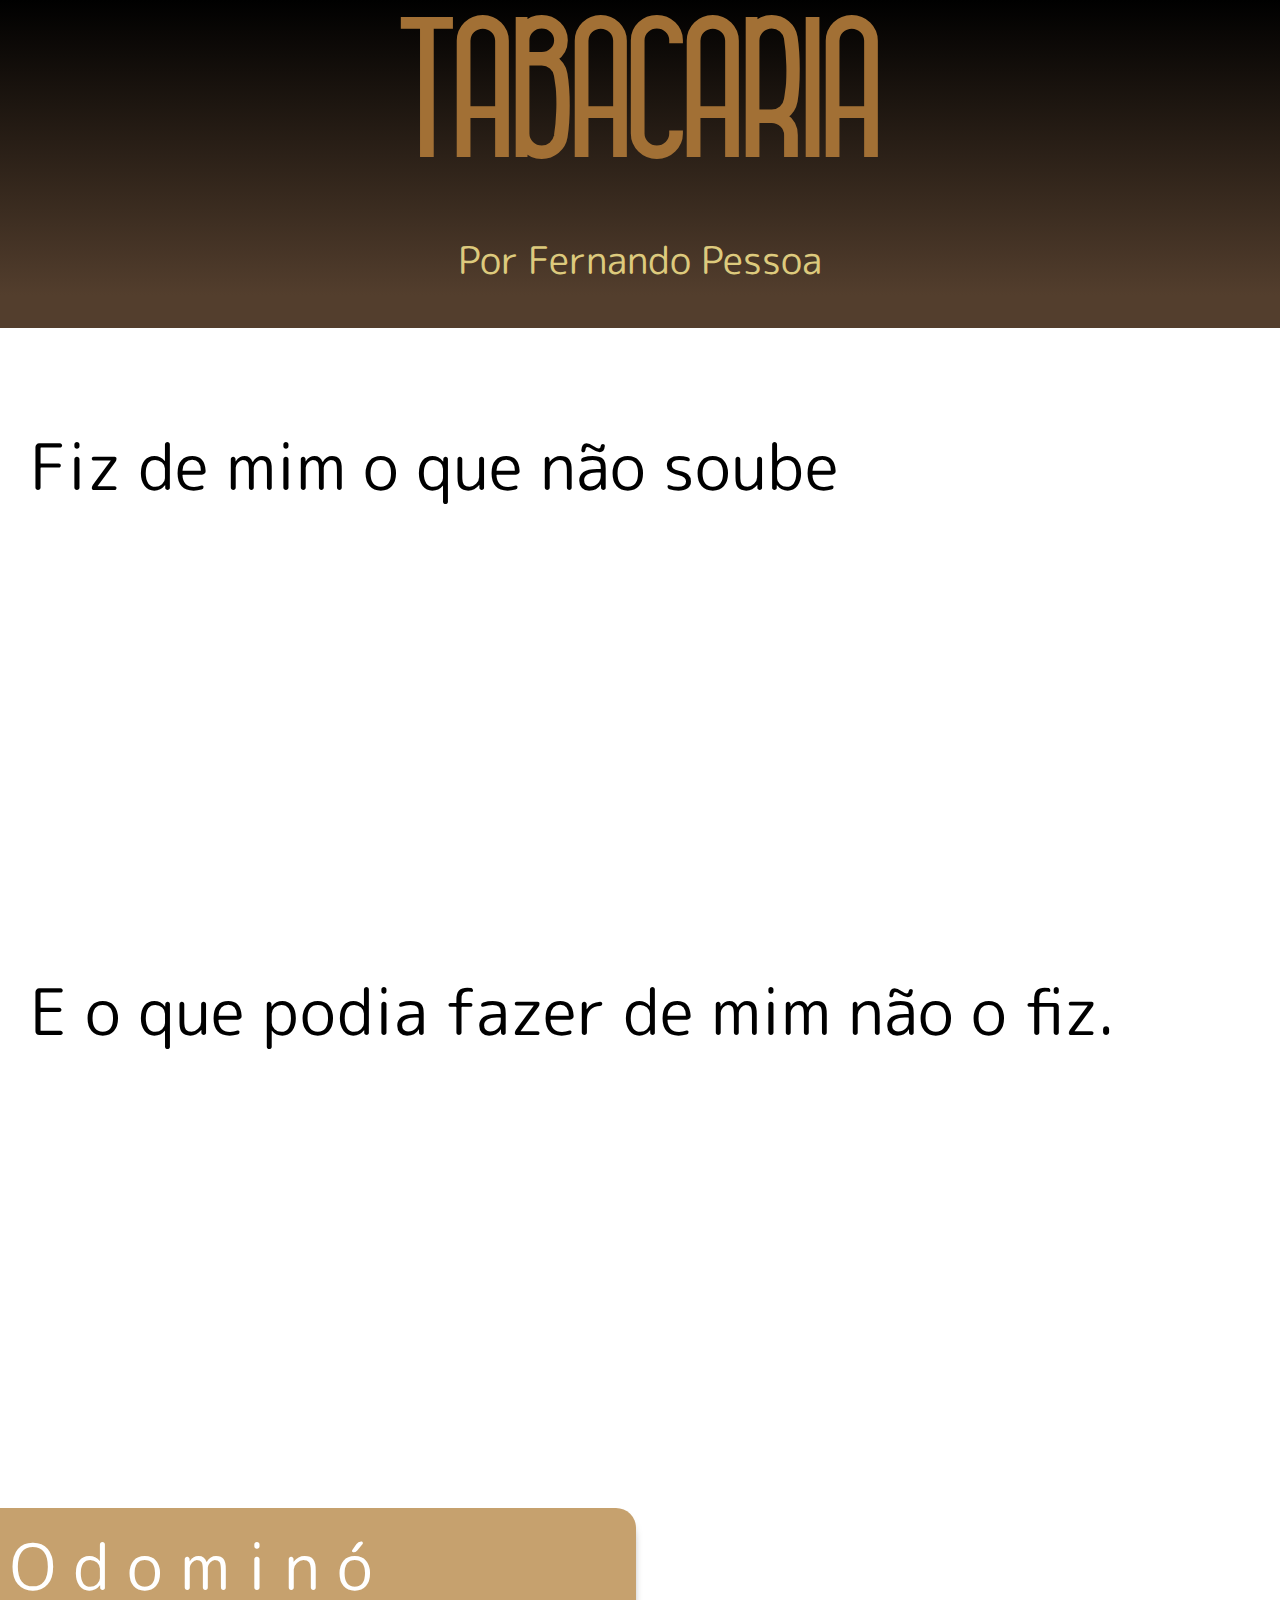
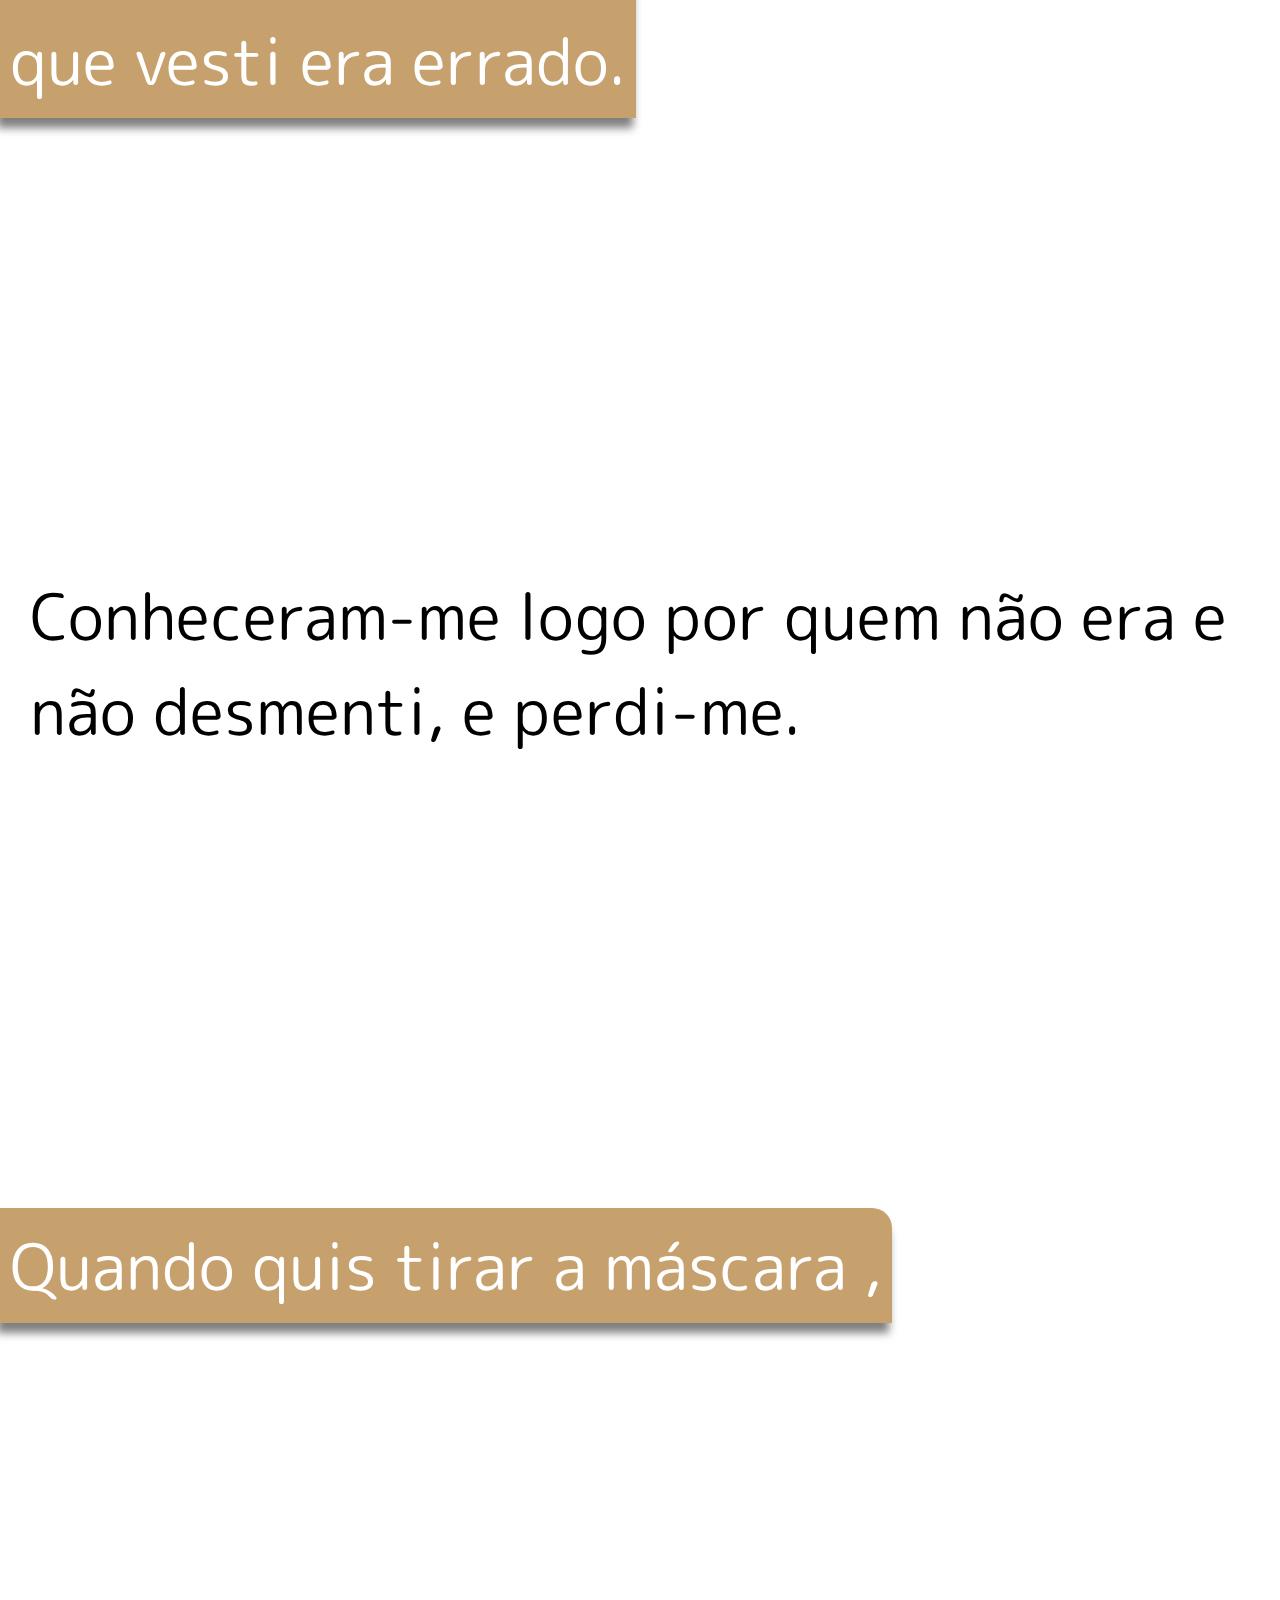
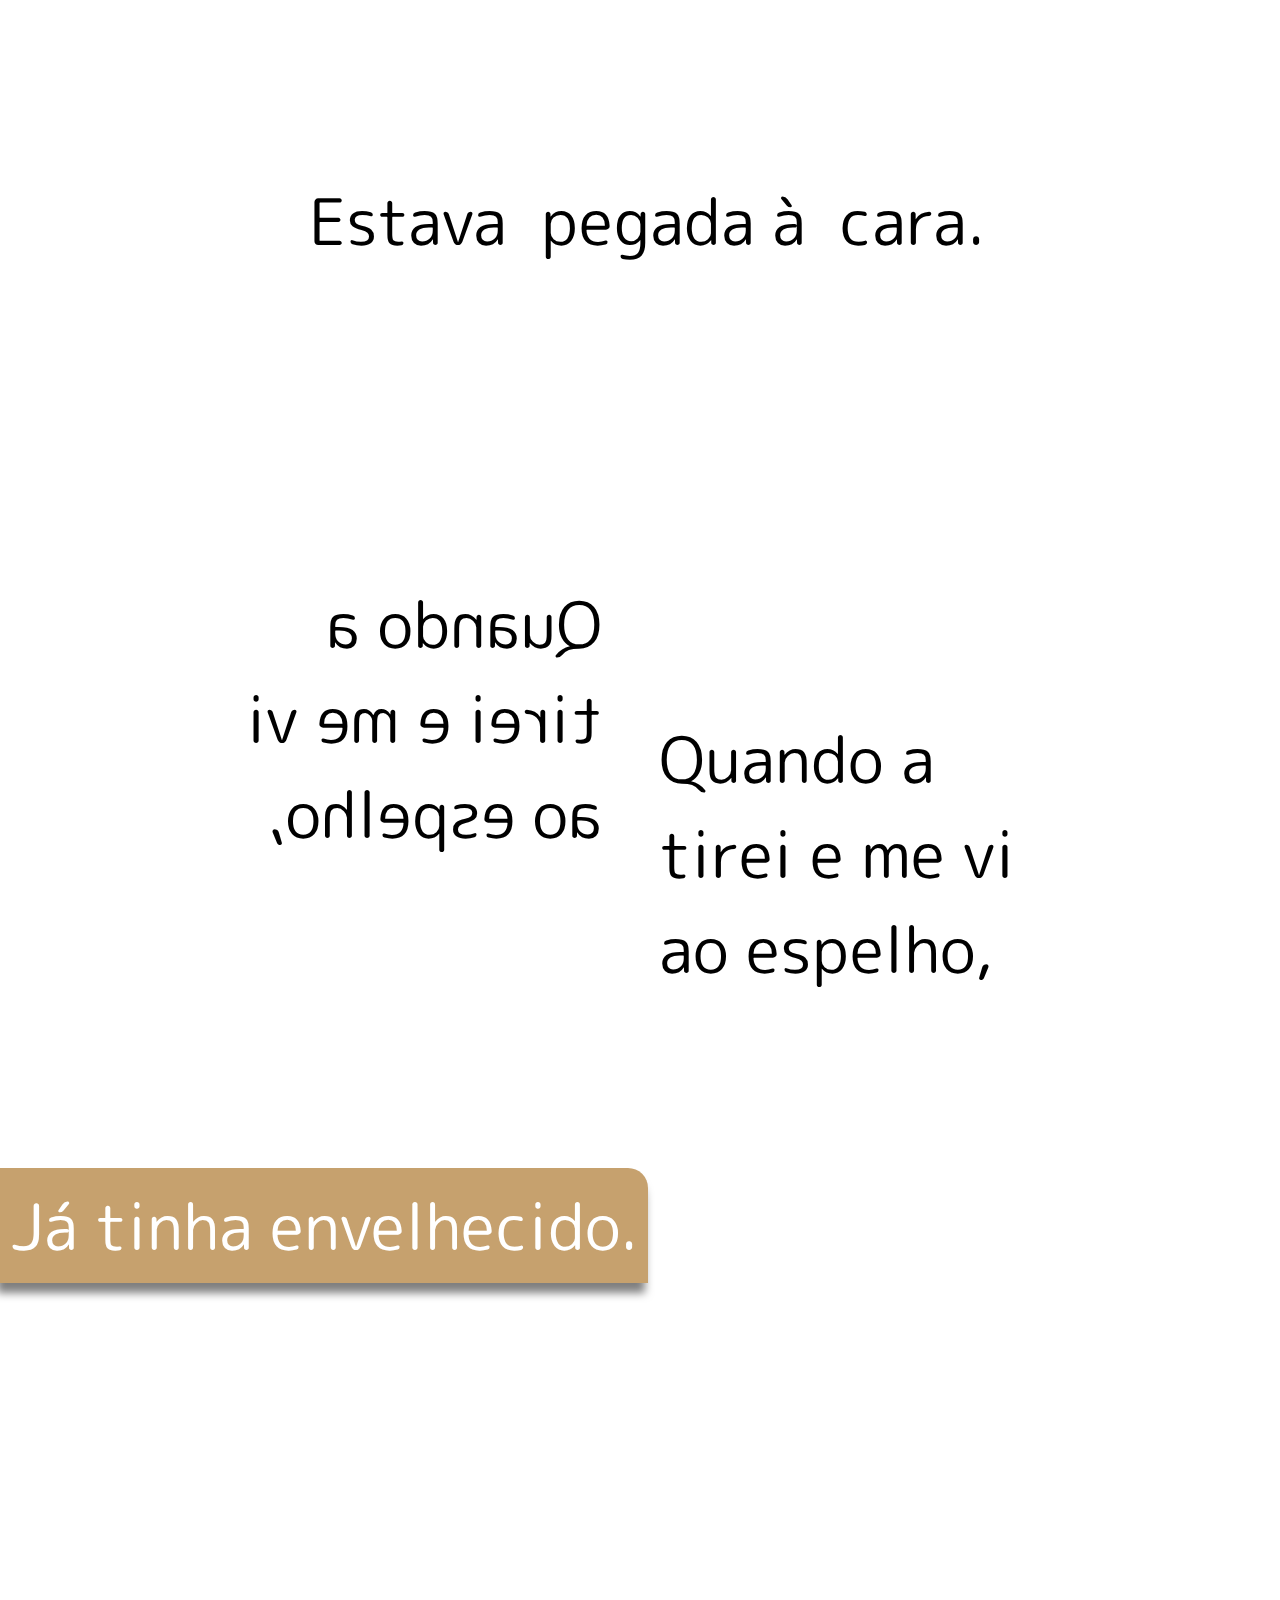
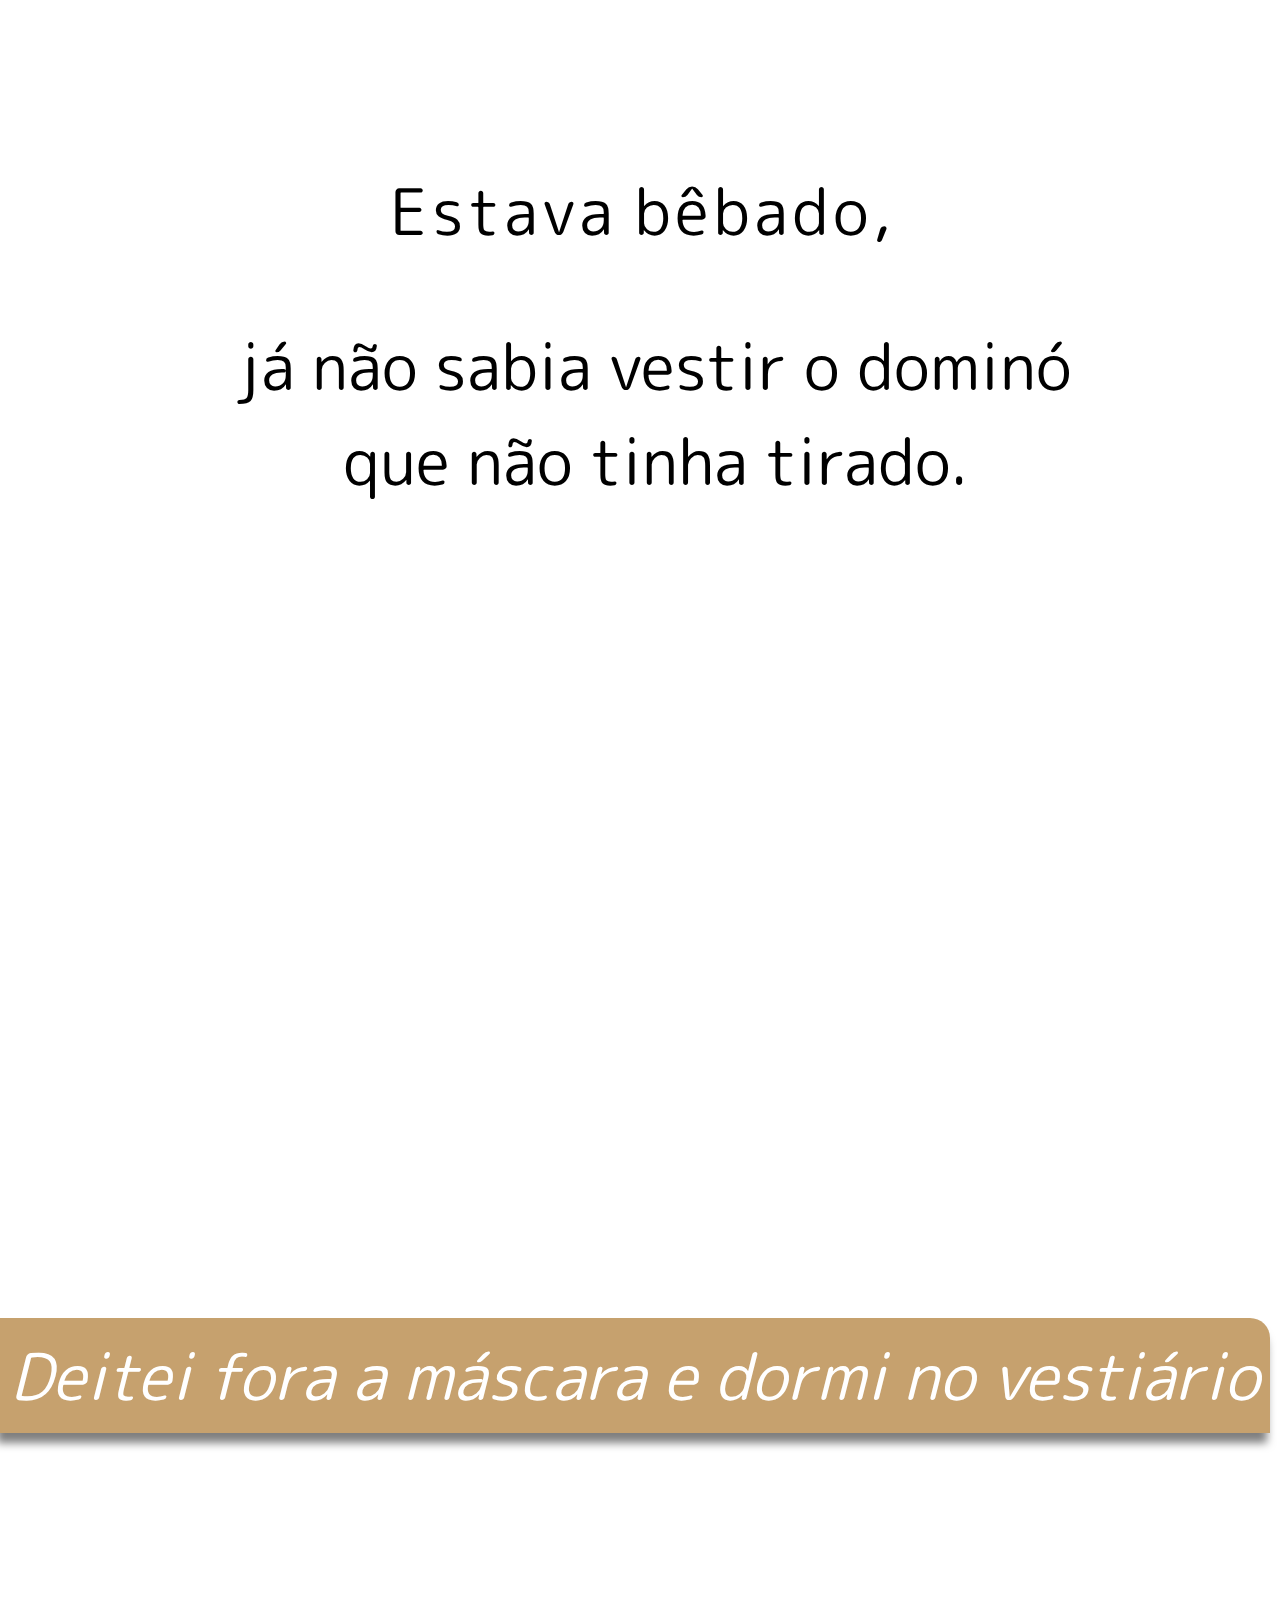
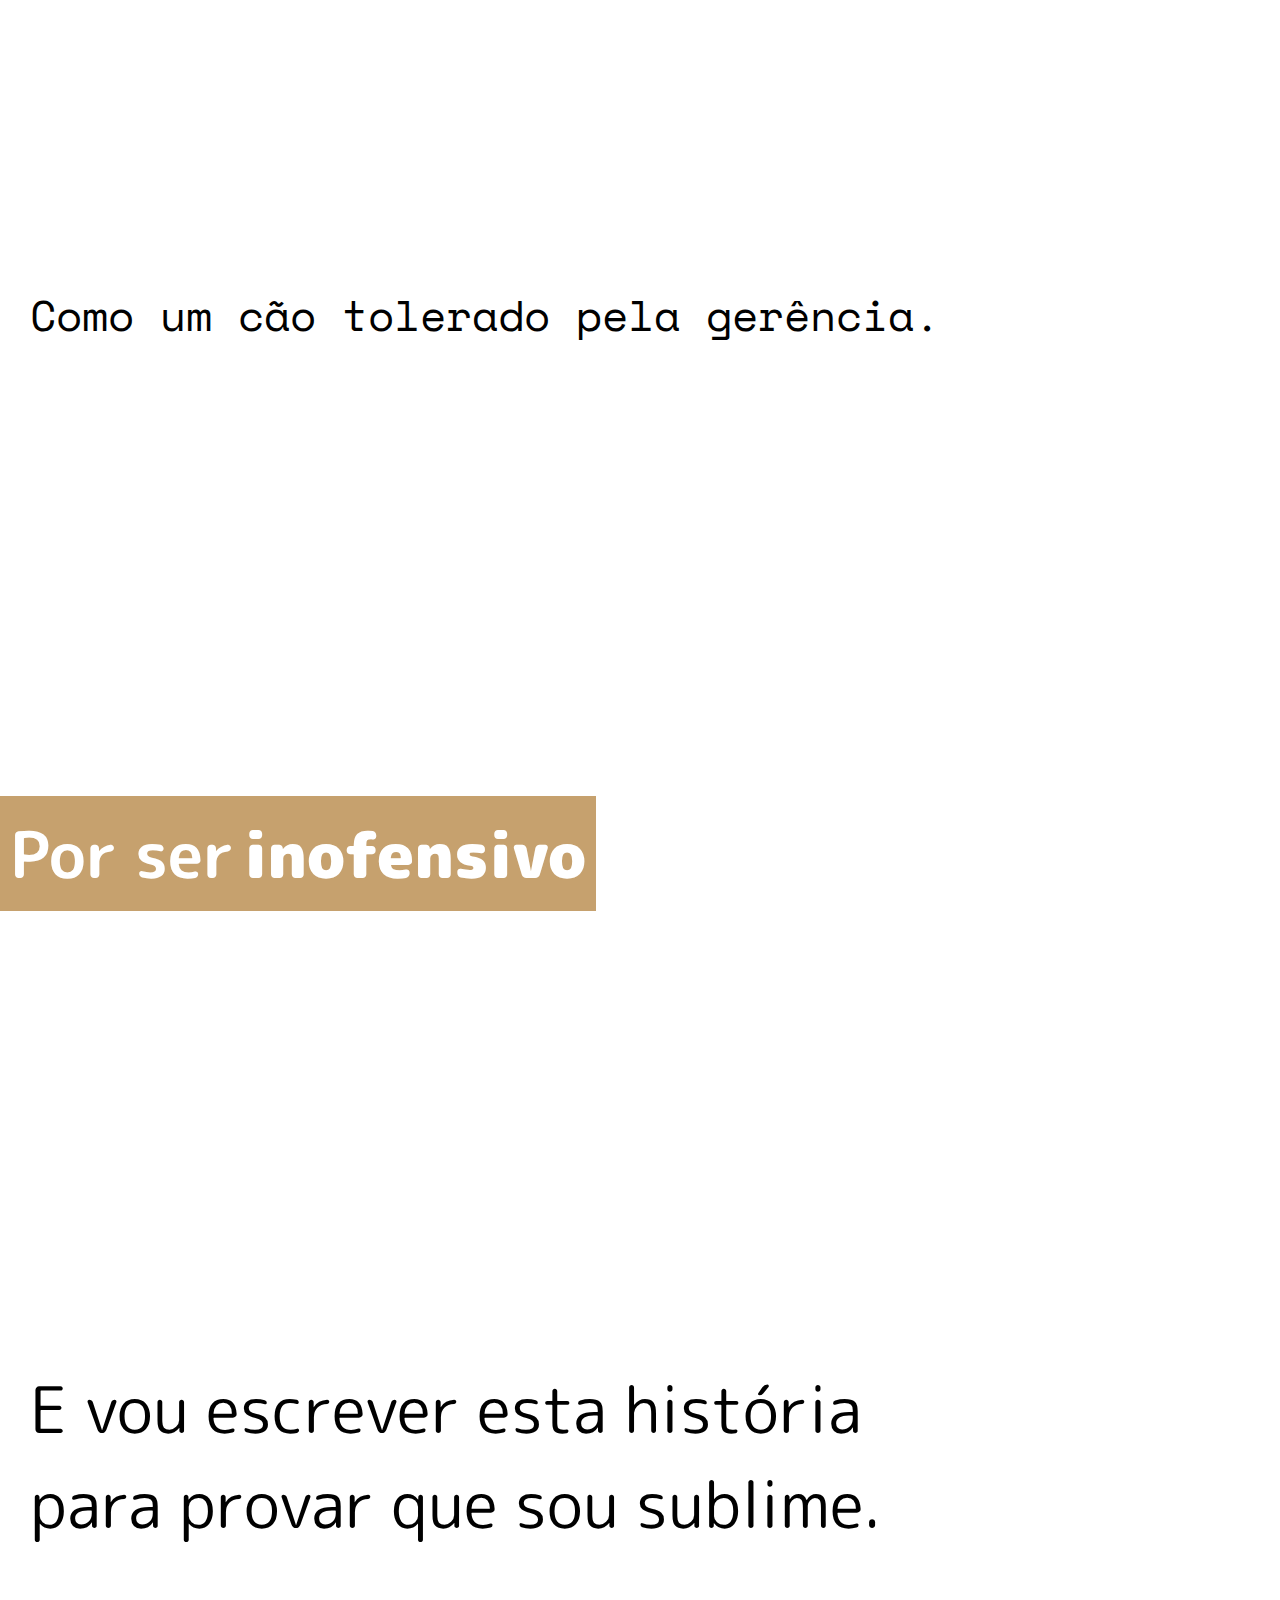
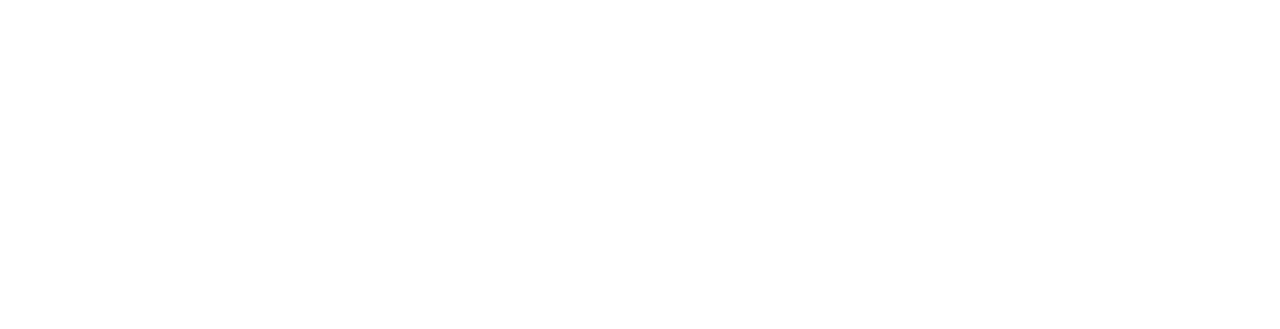
<file: index.html>
<!DOCTYPE html>
<html lang="pt-br">
<head>
    <meta charset="UTF-8">
    <meta name="viewport" content="width=device-width, initial-scale=1.0">
    <title>Cordel Moderno</title>
    <link rel="shortcut icon" href="imagens/favicon.ico" type="image/x-icon">
    <!--
        <a href="https://www.flaticon.com/br/icones-gratis/escreva" title="escreva ícones">Escreva ícones criados por Freepik - Flaticon</a> 
    -->
    <link rel="stylesheet" href="style.css">
</head>
<body>
    <header>
        <h1>Tabacaria</h1>
        <!-- Adicionar link ao autor -->
        <p>Por Fernando Pessoa</p>
    </header>
    <main>
        <article>
            <!-- Envelopar div's em sections para efeito paralaxe -->
            <section class="normal">
                <div id="v1">
                    <p>Fiz de mim o que não soube</p>
                </div>
                <div id="v2">
                    <p>E o que podia fazer de mim <strong class="false">não o fiz.</strong></p>
                </div>
            </section>
            <section class="image">
                <div id="v3">
                    <p>O <span class="principal">
                            <span id="d">d</span>
                            <span id="o">o</span>
                            <span id="m">m</span>
                            <span id="i">i</span>
                            <span id="n">n</span>
                            <span id="_o">ó</span>
                    </span><br>que vesti era errado.</p>
                </div>
            </section>
            <section class="normal">
                <div id="v4">
                    <p>Conheceram-me logo por quem não era e não desmenti, e perdi-me.</p>
                </div>
            </section>
            <section class="image">
                <div id="v5">
                    <p>Quando quis tirar a <span>máscara</span>,</p>
                </div>
            </section>
            <section class="normal">
                <div id="v6">
                    <p>
                        <span id="estava">Estava</span>
                        <span id="pegada">pegada à</span>
                        <span id="cara">cara.</span>
                    </p>
                </div>
                <div id="v7">
                    <section id="secesquerda">
                        <p id="esquerda">Quando a tirei e me vi <br>ao espelho,</p>
                    </section>
                    <section>
                        <p id="direita">Quando a tirei e me vi <br>ao espelho,</p>
                    </section>
                </div>
            </section>
            <section class="image">
                <div id="v8">
                    <p>Já tinha envelhecido.</p>
                </div>
            </section>
            <section class="normal">
                <div id="v9">
                        <!-- Palavra estava -->
                        <p id="stava">E</p>
                        <p id="etava">s</p>
                        <p id="esava">t</p>
                        <p id="estva">a</p>
                        <p id="estaa">v</p>
                        <p id="estav">a</p>
                        <!-- Palavra "bêbado" -->
                        <span>
                            <p id="ebado">b</p>
                            <p id="bbado">ê</p>
                            <p id="beado">b</p>
                            <p id="bebdo">a</p>
                            <p id="bebao">d</p>
                            <p id="bebad">o</p>
                            <p id="virgula">,</p>
                        </span>
                        <br>
                        <div>
                            <p>já não sabia vestir o dominó <br>que não tinha tirado.</p>
                        </div>
                </div>
            </section>
            <section class="image">
                <div id="v10">
                    <p>Deitei fora a máscara e dormi no vestiário</p>
                </div>
            </section>
            <section class="normal">
                <div id="v11">
                    <p>Como um cão tolerado pela gerência.</p>
                </div>
            </section>
            <section class="image">
                <div id="v12">
                    <p class="except">Por ser</p><p class="except" id="inofensivo">inofensivo</p>
                </div>
            </section>
            <section class="normal">
                <div id="v13">
                    <p>E vou escrever esta história <br>para provar que sou sublime.</p>
                </div>
            </section>
            
        </article>
    </main>

    <footer>
        <p> Site criado por Guilherme Lopes Soares para estudo do Curso em Vídeo</p>
    </footer>
</body>
</html>
</file>
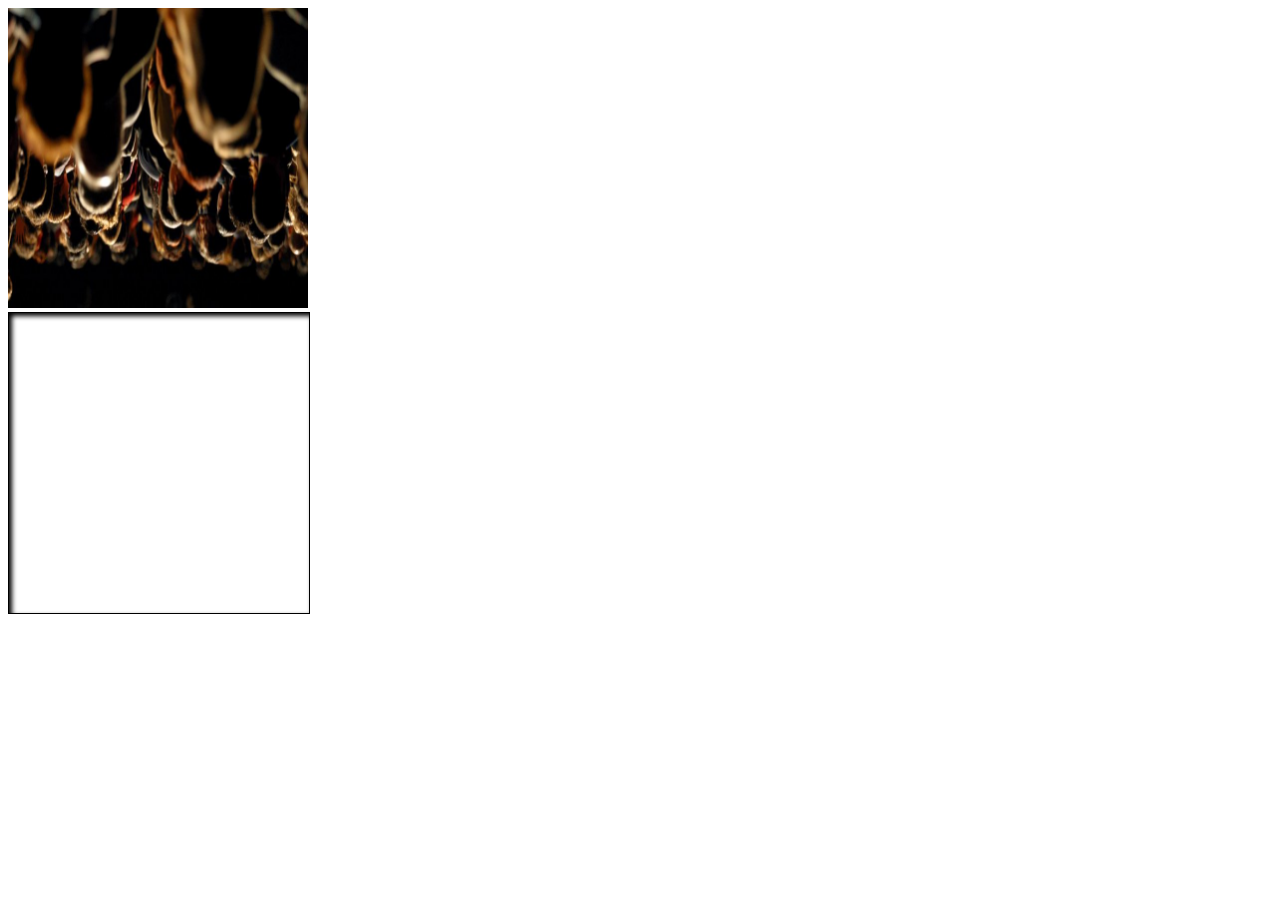
<file: teste.html>
<!DOCTYPE html>
<html lang="en">
<head>
    <meta charset="UTF-8">
    <meta name="viewport" content="width=device-width, initial-scale=1.0">
    <title>Document</title>

    <style>
        img {
            width: 300px;
            height: 300px;
            transform: rotateX(180deg);
        }
        div {
            width: 300px;
            height: 300px;
            border: 1px solid black;
            box-shadow: inset 3px 3px 5px 0px black;
        }
    </style>
</head>
<body>
    <img src="imagens/wallpaper001.jpg" alt="sas">
    <div></div>
</body>
</html>
</file>
<file: style.css>
@charset "UTF-8";

/*
--caf-noir: #533e2dff;
--golden-brown: #a27035ff;
--lion: #b88b4aff;
--citron: #ddca7dff;
--vanilla: #f7e7a7ff;
*/

@import url('https://fonts.googleapis.com/css2?family=M+PLUS+Rounded+1c:wght@100;300;400;500;700;800;900&display=swap');

/*font-family: 'M PLUS Rounded 1c', sans-serif;*/

@import url('https://fonts.googleapis.com/css2?family=Space+Mono:ital,wght@0,400;0,700;1,700&display=swap');

/* font-family: 'Space Mono', monospace; */

@font-face {
    font-family: 'Havana';
    src: 
    url('fontes/Colonial\ Havana.otf') format('opentype'),
    url('fontes/ColonialHavana-Clara.otf') format('opentype'),
    url('fontes/HabanaColonial-Bold.otf') format('opentype');
}

@keyframes appear {
    0% {
        opacity: 0;
    }
    50% {
        opacity: 1;
        translate: 0 0;
    }
    100% {
        opacity: 1;
        translate: 0 0;
    }
}

@keyframes opacity {
    0% {
        opacity: 1;
    }
    50% {
        opacity: 0;
        translate: 0 0;
    }
    100% {
        opacity: 0;
        translate: 0 0;
    }
}

@keyframes strongfalse {
    from {
        color: white;
    }
    to {
        color: rgb(210, 1, 1);
    }
}

@keyframes scale {
    0% {
        font-size:"";
    }
    25% {
        font-size: calc(var(--tamanhofonte_p) *1.5);
    }
    100% {
        font-size:"";
    }
}

@keyframes lost {
    0% {
        opacity: 1;
    }
    100% {
        opacity: 0;
        translate: 0 0;
    }
}

@keyframes mask {
    from {
        color: "";
    }
    to {
        color: rgba(255, 255, 255, 0);
        -webkit-text-stroke: 1px white;
    }
}

@keyframes gum_estava {
    0% {
        color: rgb(0,0,0);
        text-shadow: 0px0px 0px black;
    }
    50% {
        color: rgba(0, 0, 0, 0.1);
        text-shadow: 100px -50px 0px black;

    }
    100% {
        color: rgb(0,0,0);
        text-shadow: 0px0px 0px black;
    }
}
@keyframes gum_pegada {
    0% {
        color: black;
        text-shadow: 0px0px 0px black;
    }
    50% {
        color: rgba(0, 0, 0, 0.1);
        text-shadow: -50px 50px 0px black;

    }
    100% {
        color: black;
        text-shadow: 0px0px 0px black;
    }
}
@keyframes gum_cara {
    0% {
        color: black;
        text-shadow: 0px0px 0px black;
    }
    50% {
        color: rgba(0, 0, 0, 0.1);
        text-shadow: 20px 100px 0px black;
    }
    100% {
        color: black;
        text-shadow: 0px0px 0px black;
    }
}

@keyframes bebado {
    0% {
        transform: translateY(30px);
        text-shadow: 0px 0px 0px rgba(0, 0, 0, 0.8);
    }
    50% {
        transform: translateY(0px);
        text-shadow: 0px 10px 0px rgba(0, 0, 0, 0.2);


    }
    100% {
        transform: translateY(30px);
        text-shadow: 0px -10px 0px rgba(0, 0, 0, 0.9);
    }
}

@keyframes typing {
    from {
        width: 0;
    }
}

@keyframes weak {
    0% {font-weight: 900;}
    10% {font-weight: 800;}
    20% {font-weight: 700;}
    30% {font-weight: 600;}
    40% {font-weight: 500;}
    50% {font-weight: 400;}
    60% {font-weight: 300;}
    70% {font-weight: 200;}
    80% {font-weight: 100;}
    100% {font-weight: 100;}
}

* {
    margin: 0px;
    padding: 0px;
    /* border: 1px dashed white; */
}

:root {
    --cafe: #533e2dff;
    --brown: #a27035ff;
    --lion: #b88b4aff;
    --citron: #ddca7dff;
    --vanilla: rgb(253, 246, 218);

    --fontprincipal: 'Havana', sans-serif;
    --fontnormal: 'M PLUS Rounded 1c', sans-serif;
    
    --tamanhofonte_h1: 15vw;
    --tamanhofonte_sub: 3vw;
    --tamanhofonte_p: 5vw; 

}

strong.false {
    font-weight: normal;
    animation: strongfalse linear 10s both;
    animation-timeline: view(block);
    animation-range: cover 0% cover 50%;
}

body {
    color: white;
    background-image: url(imagens/smoke.jpg);
    background-size: cover;
    background-attachment: fixed;
}
/* suavizar mais o header */
header {
    background-image: linear-gradient(to bottom, black, var(--cafe) 90%);
    padding-top: 10px;
    padding-bottom: 10px;
}
header h1 {
    font-family: var(--fontprincipal);
    font-size: var(--tamanhofonte_h1);
    color: var(--brown);
    width: 90%;
    margin: auto;
    text-align: center;
    text-transform: uppercase;
}
header p {
    font-family: var(--fontnormal);
    font-size: var(--tamanhofonte_sub);
    color: var(--citron);
    width: 90%;
    margin: auto;
    text-align: center;
    padding-top: 30px;
    padding-bottom: 30px;    
}

section {
    background-attachment: fixed;
}

section.normal {
    background-color: white;
    color: black;
}

section.image p:not(.except) {
    background-color: rgba(184, 138, 74, 0.8);
    display: inline-block;
    margin: auto;
    border-top-right-radius: 20px;
    padding: 10px;
    box-shadow: -3px 10px 9px rgba(0, 0, 0, 0.5);
}

section.image p.except {
    background-color: rgba(184, 138, 74, 0.8);
    display: inline-block;
    margin: auto;
    padding: 10px;

}


div {
    padding-top: 10vh;
    padding-bottom:40vh;
}

div p {
    font-family: var(--fontnormal);
    font-size: var(--tamanhofonte_p);
    padding-left: 30px;
}

div#v1 p {
    animation: appear 2s ease-in-out;
    animation-timeline: view();
    animation-range: cover 0% cover 50%;
}


div#v2 p {
    animation: appear 2s ease-in-out;
    animation-timeline: view();
    animation-range: 100%;
}

div#v3 {
    background-image: url(imagens/domino.jpg);
    background-size: cover;
    background-attachment: fixed;

}

div#v3 p {
    animation: appear 2s ease-in-out;
    animation-timeline: view();
    animation-range: 100%;
}
div#v3 > span {
    font-family: var(--fontnormal),monospace;
    margin-right: -20px;

}
span.principal::after {
    content: "\00A0";
}
span#d {
    animation: scale 5s ease-in-out;
    animation-timeline: view();
    animation-range: cover 0% cover 100%;
}
span#o {
    animation: scale 5s ease-in-out;
    animation-timeline: view();
    animation-delay: 1s;
    animation-range: cover 0% cover 100%;
}
span#m {
    animation: scale 5s ease-in-out;
    animation-timeline: view();
    animation-delay: 2s;
    animation-range: cover 0% cover 100%;
}
span#i {
    animation: scale 5s ease-in-out;
    animation-timeline: view();
    animation-delay: 3s;
    animation-range: cover 0% cover 100%;
}
span#n {
    animation: scale 5s ease-in-out;
    animation-timeline: view();
    animation-delay: 4s;
    animation-range: cover 0% cover 100%;
}
span#_o {
    animation: scale 5s ease-in-out;
    animation-timeline: view();
    animation-delay: 5s;
    animation-range: cover 0% cover 100%;
}


div#v4 p {
    animation: lost 2s ease-in-out;
    animation-timeline: view();
    animation-range: cover 0% cover 100%;
}

div#v5 {
    background-image: url(imagens/mascara.jpg);
    background-size: cover;
    background-attachment: fixed;


}

div#v5 p span::after {
    content: '\00A0';
}
div#v5 p span {
    animation: mask 2s ease-in-out;
    animation-timeline: view();
    animation-range: cover 0% cover 100%;
}


div#v6 p {
    text-align: center;
}
div#v6 p span::after {
    content: '\00A0';
}
div#v6 p span#estava {
    animation: gum_estava 9s ease-in-out;
    animation-timeline: view();
    animation-range: cover 0% cover 100%;
}
div#v6 p span#pegada {
    animation: gum_pegada 3s ease-in-out;
    animation-timeline: view();
    animation-range: cover 0% cover 100%;
}
div#v6 p span#cara {
    animation: gum_cara 6s ease-in-out;
    animation-timeline: view();
    animation-range: cover 0% cover 100%;
}


div#v7 {
    position: relative;
}
div#v7 section {
    
    padding: 0px;
    height: 50%;
    animation: appear 5s ease-in-out;
    animation-timeline: view();
    animation-range: cover -90% cover 100%;
    animation-delay: 3s;
}
div#v7 div {
    position: absolute;

    top: 50%;
    left: 50%;

    transform: translate(-50%, -50%);

    background-color: white;
    padding-top: 20vh;
    padding-bottom: 20vh;
} 

div#v7 section#secesquerda{
    transform: rotateY(180deg);
    
}
div#v7 section p#direita {
    position: absolute;

    padding-left: 0px;
    padding-right: 0px;

    top: 50%;
    left: 50%;

    transform: translate(5%, -50%);
    width: 30%;

    text-align: left;
}
div#v7 section p#esquerda {
    position: absolute;

    padding-left: 0px;
    padding-right: 0px;

    top: 50%;
    left: 50%;

    transform: translate(10%, -50%);
    width: 30%;
    text-align: left;

    /* animation: opacity 2s ease-in-out;
    animation-timeline: view();
    animation-range: cover 0% cover 100%; */
}


div#v8 {
    background-image: url(imagens/old.jpg);
    background-size: cover;
    background-attachment: fixed;
    background-position: center center;
    /* animation: appear 2s ease-in-out;
    animation-timeline: view();
    animation-range: cover 0% cover 50%; */
}

div#v9 p {
    display: inline-block;
}
div#v9 #stava, #etava, #esava, #estva, #estaa, #estav, #ebado, #bbado, #beado, #bebdo, #bebao, #bebad, #virgula {
    padding: 0px;
}
div#v9:not( #stava, #etava, #esava, #estva, #estaa, #estav #ebado, #bbado, #beado, #bebdo, #bebao, #bebad, #virgula) {
    text-align: center;
}

/*ESTAVA*/
div#v9 #stava {        
    animation: bebado 4s ease-in-out infinite alternate;
    transform: translateY(30px);
}
div#v9 #etava {        
    animation: bebado 4s ease-in-out infinite alternate;
    animation-delay: 1s;
    transform: translateY(30px);


}
div#v9 #esava {        
    animation: bebado 4s ease-in-out infinite alternate;
    animation-delay: 2s;
    transform: translateY(30px);

}
div#v9 #estva {        
    animation: bebado 4s ease-in-out infinite alternate;
    animation-delay: 3s;
    transform: translateY(30px);

}
div#v9 #estaa {        
    animation: bebado 4s ease-in-out infinite alternate;
    animation-delay: 4s;
    transform: translateY(30px);

}
div#v9 #estav {        
    animation: bebado 4s ease-in-out infinite alternate;
    animation-delay: 5s;
    transform: translateY(30px);

}

/* BÊBADO, */
div#v9 p#ebado::before {
    content: "\00A0";
}
div#v9 #ebado {        
    animation: bebado 4s ease-in-out infinite alternate;
    animation-delay: 6s;
    transform: translateY(30px);


}
div#v9 #bbado {        
    animation: bebado 4s ease-in-out infinite alternate;
    animation-delay: 7s;
    transform: translateY(30px);

}
div#v9 #beado {        
    animation: bebado 4s ease-in-out infinite alternate;
    animation-delay: 8s;
    transform: translateY(30px);

}
div#v9 #bebdo {        
    animation: bebado 4s ease-in-out infinite alternate;
    animation-delay: 9s;
    transform: translateY(30px);

}
div#v9 #bebao {        
    animation: bebado 4s ease-in-out infinite alternate;
    animation-delay: 10s;
    transform: translateY(30px);

}
div#v9 #bebad {        
    animation: bebado 4s ease-in-out infinite alternate;
    animation-delay: 11s;
    transform: translateY(30px);

}
div#v9 #virgula {
    animation: bebado 4s infinite alternate;
    animation-delay: 12s;
    transform: translateY(30px);

}

div#v10 {
    font-style: oblique;
    animation: lost 2s ease-in-out;
    animation-timeline: view();
    animation-range: cover 0% cover 100%;
}

div#v11 p {
    font-size: calc(var(--tamanhofonte_p) /1.5);
    font-family: 'Space Mono', monospace;
    width: 35ch;
    white-space: nowrap;
    overflow: hidden;

    animation: typing 2s steps(35);
    animation-range: cover 0% cover 50%;
    animation-timeline: view();
}

div#v12 p {
    display: inline-block;
    font-weight: bold;
}

div#v12 p#inofensivo {
    /* font-family: 'Space Mono', monospace; */
    font-weight: 900;
    display: inline-block;
    padding-left: 0px;

    animation: weak 5s ease-in-out;
    animation-timeline: view();
    animation-range: cover 0% cover 100%;
} 

footer{
    text-align: center;
}
</file>
